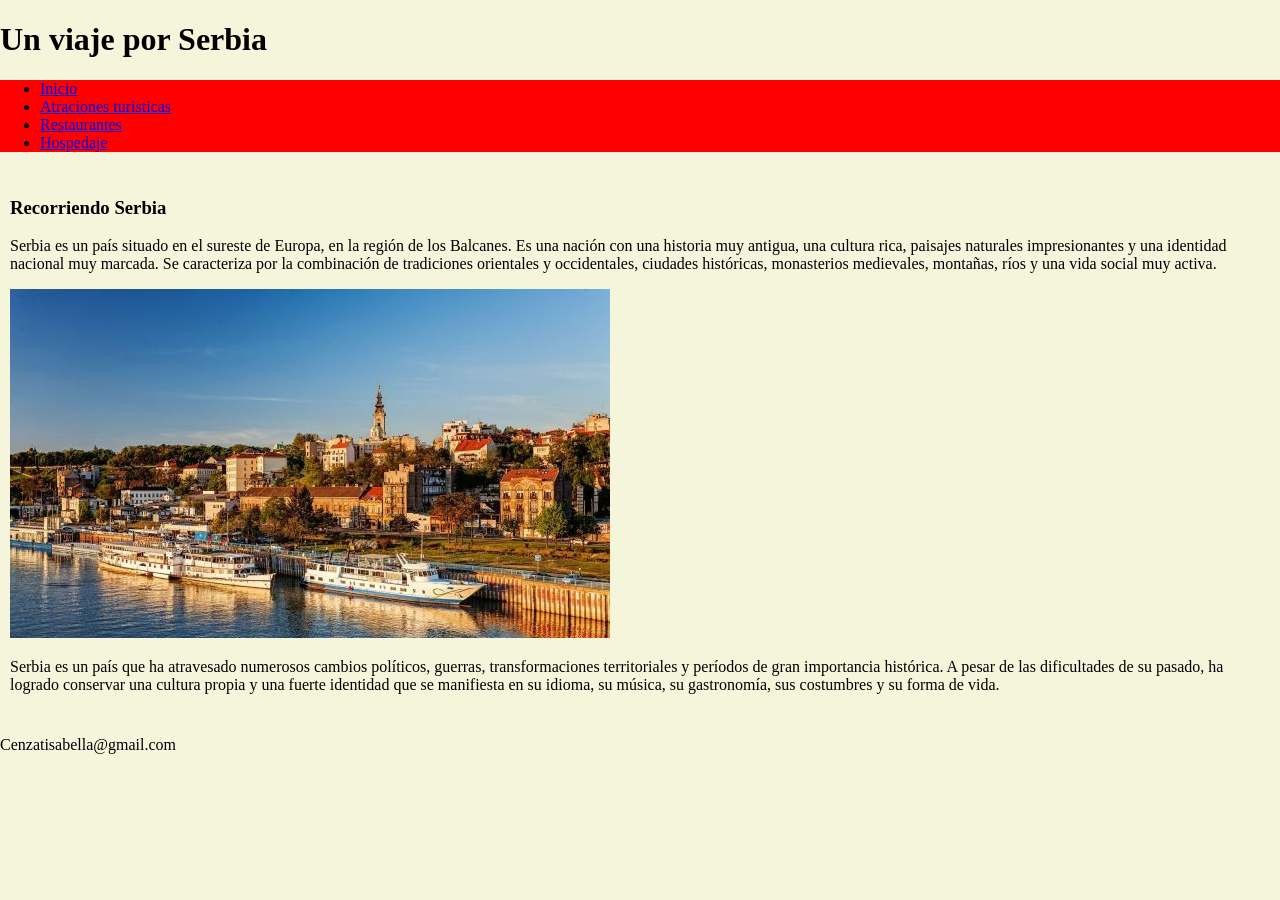
<file: index.html>
<!DOCTYPE html>
<html lang="en">
<head>
    <meta charset="UTF-8">
    <meta name="viewport" content="width=device-width, initial-scale=1.0">
    <title>Conociendo Serbia</title>
    <link rel="stylesheet" href="style.css">
    
</head>


<body>
   <header>
    <h1>Un viaje por Serbia</h1>
   </header> 


 <nav>
    <ul>
    <li><a href="index.html">Inicio</a></li>
     <li><a href="atrciones.html">Atraciones turisticas</a></li>
      <li><a href="restaurantes.html">Restaurantes</a></li>
       <li><a href="hotel.html">Hospedaje</a></li>  
    </ul>
</nav> 

<main>

    <section>
        <article>
            <h3>Recorriendo Serbia</h3>
            <p>Serbia es un país situado en el sureste de Europa, en la región de los Balcanes. Es una nación con una historia muy antigua, una cultura rica, paisajes naturales impresionantes y una identidad nacional muy marcada. Se caracteriza por la combinación de tradiciones orientales y occidentales, ciudades históricas, monasterios medievales, montañas, ríos y una vida social muy activa.</p>
            <img src="serbia.jpg" alt="serbia">
             <p>Serbia es un país que ha atravesado numerosos cambios políticos, guerras, transformaciones territoriales y períodos de gran importancia histórica. A pesar de las dificultades de su pasado, ha logrado conservar una cultura propia y una fuerte identidad que se manifiesta en su idioma, su música, su gastronomía, sus costumbres y su forma de vida.</p>
        </article>
    </section>


</main>
<footer>
    <p>Cenzatisabella@gmail.com</p>
</footer>
</body>
</html>
</file>
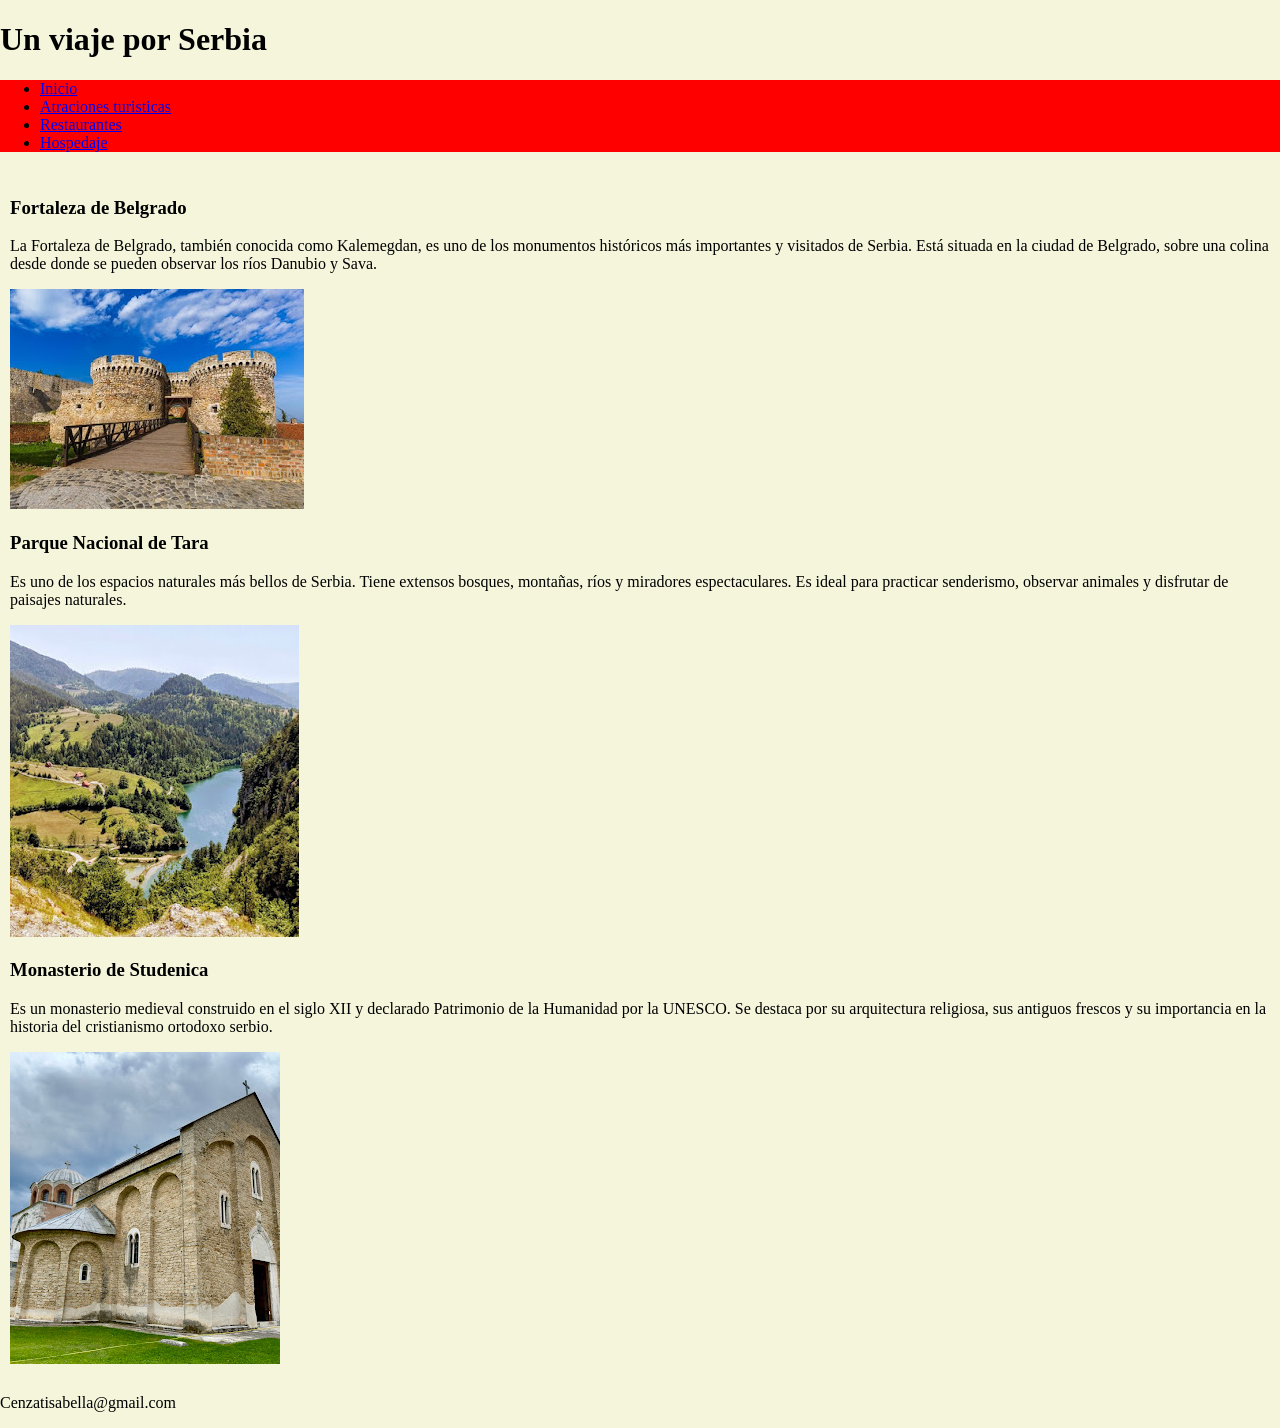
<file: atrciones.html>
<!DOCTYPE html>
<html lang="en">
<head>
    <meta charset="UTF-8">
    <meta name="viewport" content="width=device-width, initial-scale=1.0">
    <title>Conociendo Serbia</title>
    <link rel="stylesheet" href="style.css">
</head>


<body>
   <header>
    <h1>Un viaje por Serbia</h1>
   </header> 


 <nav>
    <ul>
    <li><a href="index.html">Inicio</a></li>
     <li><a href="atrciones.html">Atraciones turisticas</a></li>
      <li><a href="restaurantes.html">Restaurantes</a></li>
       <li><a href="hotel.html">Hospedaje</a></li>  
    </ul>
</nav> 

<main>

    <section>


        <article>
            <h3>Fortaleza de Belgrado</h3>
            <p>La Fortaleza de Belgrado, también conocida como Kalemegdan, es uno de los monumentos históricos más importantes y visitados de Serbia. Está situada en la ciudad de Belgrado, sobre una colina desde donde se pueden observar los ríos Danubio y Sava.</p>
            <img src="Serrbia 1.jpg" alt="Fortaleza">
        </article>

        <article>
            <h3>Parque Nacional de Tara</h3>
            <p>Es uno de los espacios naturales más bellos de Serbia. Tiene extensos bosques, montañas, ríos y miradores espectaculares. Es ideal para practicar senderismo, observar animales y disfrutar de paisajes naturales.</p>
            <img src="Parque Tara.jpg" alt="Parque Tara">
        </article>
        
         <article>
            <h3>Monasterio de Studenica</h3>
            <p>Es un monasterio medieval construido en el siglo XII y declarado Patrimonio de la Humanidad por la UNESCO. Se destaca por su arquitectura religiosa, sus antiguos frescos y su importancia en la historia del cristianismo ortodoxo serbio.</p>
            <img src="Monasterio.jpg" alt="Monasterio">
        </article>

</main>
<footer>
    <p>Cenzatisabella@gmail.com</p>
</footer>
</body>
</html>
</file>
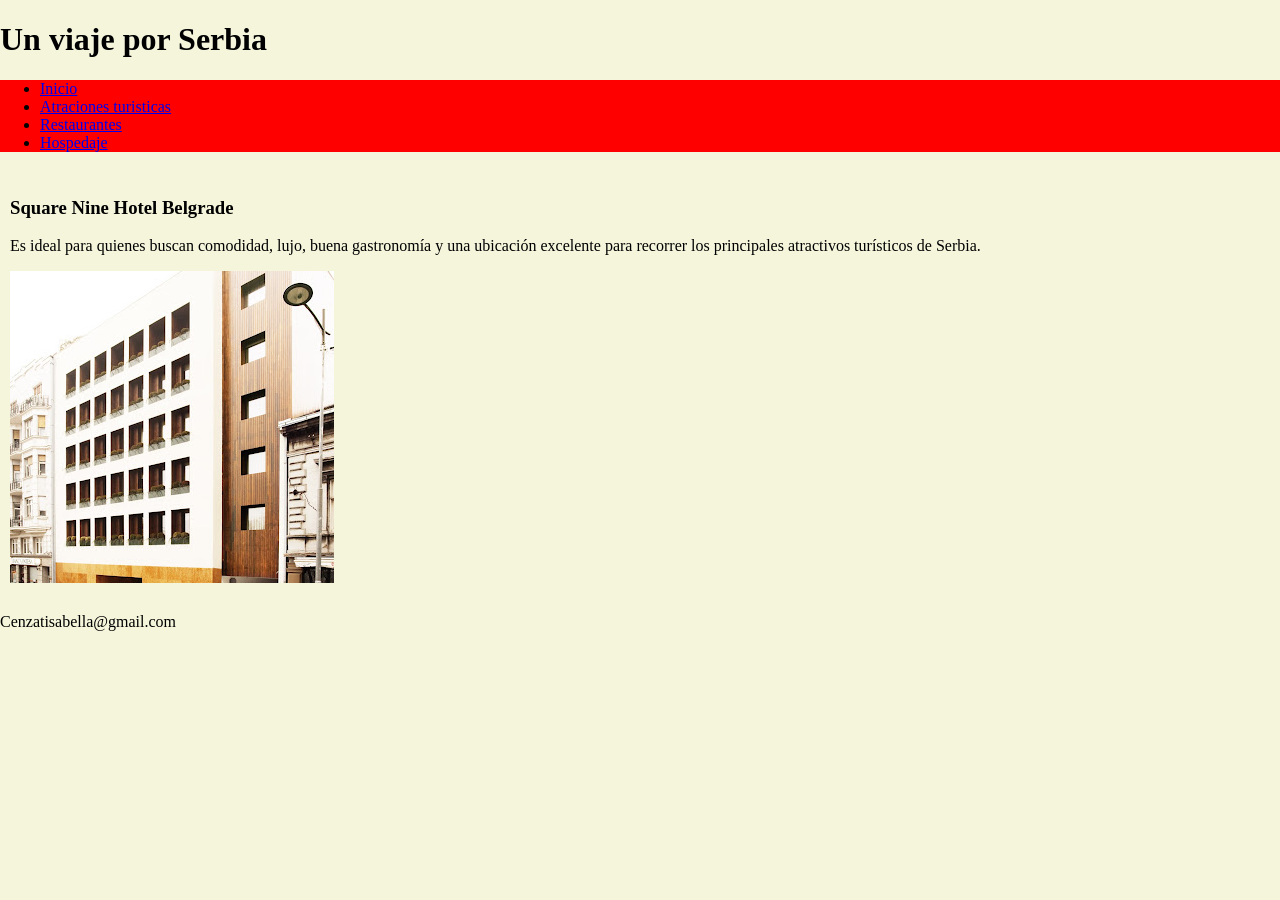
<file: hotel.html>
<!DOCTYPE html>
<html lang="en">
<head>
    <meta charset="UTF-8">
    <meta name="viewport" content="width=device-width, initial-scale=1.0">
    <title>Conociendo Serbia</title>
    <link rel="stylesheet" href="style.css">
</head>


<body>
   <header>
    <h1>Un viaje por Serbia</h1>
   </header> 


 <nav>
    <ul>
    <li><a href="index.html">Inicio</a></li>
     <li><a href="atrciones.html">Atraciones turisticas</a></li>
      <li><a href="restaurantes.html">Restaurantes</a></li>
       <li><a href="hotel.html">Hospedaje</a></li>  
    </ul>
</nav> 

<main>

    <section>
        <article>
            <h3>Square Nine Hotel Belgrade </h3>
            <p>Es ideal para quienes buscan comodidad, lujo, buena gastronomía y una ubicación excelente para recorrer los principales atractivos turísticos de Serbia.</p>
            <img src="Hotel 68.jpg" alt="El mejor hotel de Serbia">
        </article>
    </section>


</main>
<footer>
    <p>Cenzatisabella@gmail.com</p>
</footer>
</body>
</html>
</file>
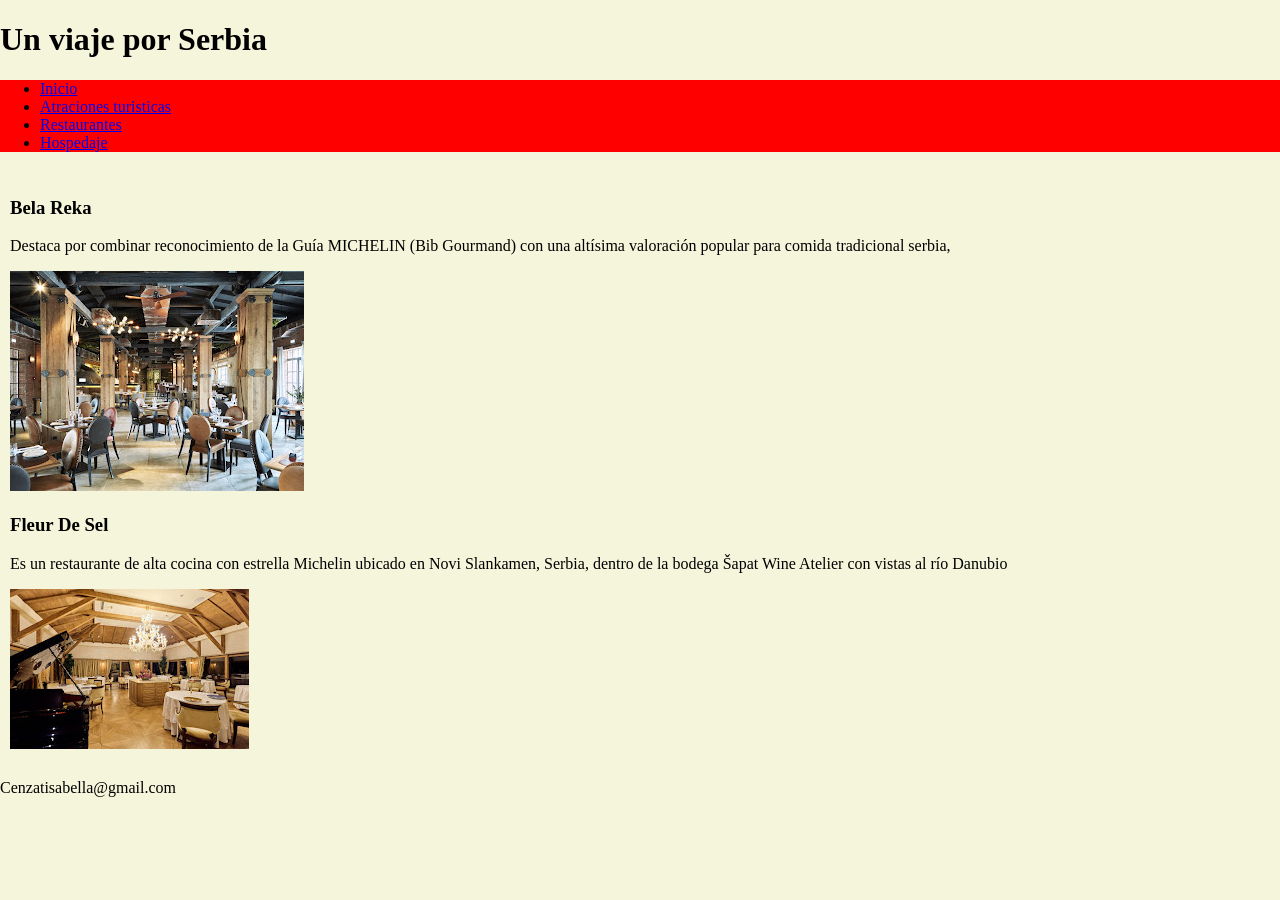
<file: restaurantes.html>
<!DOCTYPE html>
<html lang="en">
<head>
    <meta charset="UTF-8">
    <meta name="viewport" content="width=device-width, initial-scale=1.0">
    <title>Conociendo Serbia</title>
    <link rel="stylesheet" href="style.css">
</head>


<body>
   <header>
    <h1>Un viaje por Serbia</h1>
   </header> 


 <nav>
    <ul>
    <li><a href="index.html">Inicio</a></li>
     <li><a href="atrciones.html">Atraciones turisticas</a></li>
      <li><a href="restaurantes.html">Restaurantes</a></li>
       <li><a href="hotel.html">Hospedaje</a></li>  
    </ul>
</nav> 

<main>

    <section>
        <article>
            <h3>Bela Reka </h3>
            <p>Destaca por combinar reconocimiento de la Guía MICHELIN (Bib Gourmand) con una altísima valoración popular para comida tradicional serbia,</p>
            <img src="Restaurante de Serbia.jfif" alt="Uno de los mejores lugartes para comer en Serbia">
        </article>
               <article>
            <h3>Fleur De Sel</h3>
            <p>Es un restaurante de alta cocina con estrella Michelin ubicado en Novi Slankamen, Serbia, dentro de la bodega Šapat Wine Atelier con vistas al río Danubio</p>
            <img src="Restaurante 2.jfif" alt="Tambien otro de los mejores restaurantes">
        </article> 
    </section>
    

</main>
<footer>
    <p>Cenzatisabella@gmail.com</p>
</footer>
</body>
</html>
</file>
<file: style.css>
body{
    background-color: beige;
    color: black;
    margin: auto;
}

nav{
    background-color: red;
}

main{
    background-color: rgb(57, 57, 218);
    padding: auto;
}

section{
    background-color: beige;
    padding: 10px;
}

footer{
    background-color: beige;
}
</file>
